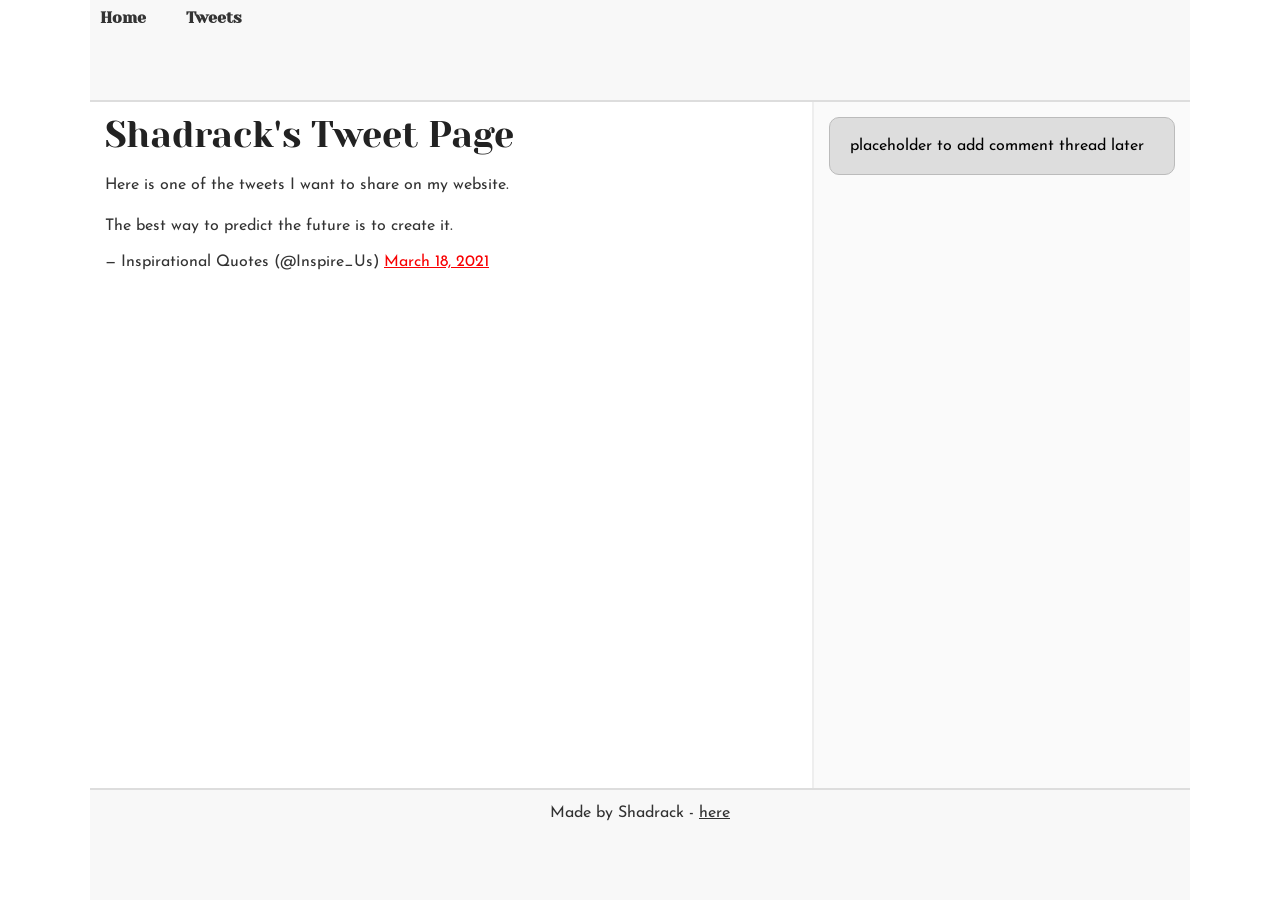
<file: css_basic/tweets.html>
<!DOCTYPE html>
<html lang="en">
<head>
    <meta charset="UTF-8">
    <meta name="viewport" content="width=device-width, initial-scale=1.0">
    <title>Shadrack's Tweets</title>
    <link href="base.css" rel="stylesheet">
    <link href="styles.css" rel="stylesheet">
</head>
<body>

<header>
    <ul>
        <li><a href="index.html">Home</a></li>
        <li><a href="tweets.html">Tweets</a></li>
    </ul>
</header>

<main>
    <article>
        <h1>Shadrack's Tweet Page</h1>
        <p>Here is one of the tweets I want to share on my website.</p>

        <!-- Embedded Tweet -->
        <blockquote class="twitter-tweet">
            <p lang="en" dir="ltr">The best way to predict the future is to create it.</p>
            — Inspirational Quotes (@Inspire_Us)
            <a href="https://twitter.com/Inspire_Us/status/1372202937027936262">March 18, 2021</a>
        </blockquote>
        <script async src="https://platform.twitter.com/widgets.js" charset="utf-8"></script>
    </article>

    <aside>
        <p>placeholder to add comment thread later</p>
    </aside>
</main>

<footer>
    <p>Made by Shadrack - <a href="https://sites.google.com/view/shadrackokyere/home" target="_blank">here</a></p>
</footer>

</body>
</html>
</file>
<file: css_basic/base.css>
/* Importing webfonts */
/* (If you're learning CSS, you should disregard that) */

@import url(https://fonts.googleapis.com/css?family=Yeseva+One);
@import url(https://fonts.googleapis.com/css?family=Josefin+Sans:400,700,700italic,400italic);


/* CSS reset rules */

html, body {
	height: 100%;
	min-height: 100%;
}
html, body, div, span, applet, object, iframe,
h1, h2, h3, h4, h5, h6, p, blockquote, pre,
a, abbr, acronym, address, big, cite, code,
del, dfn, img, ins, kbd, q, s, samp,
small, strike, sub, sup, tt, var,
b, u, i, center,
dl, dt, dd,
fieldset, form, label, legend,
table, caption, tbody, tfoot, thead, tr, th, td,
article, aside, canvas, details, embed, 
figure, figcaption, footer, header, hgroup, 
menu, nav, output, ruby, section, summary,
time, mark, audio, video {
	margin: 0;
	padding: 0;
	border: 0;
	font-size: 100%;
	font: inherit;
	vertical-align: baseline;
}
/* HTML5 display-role reset for older browsers */
article, aside, details, figcaption, figure, 
footer, header, hgroup, menu, nav, section {
	display: block;
}
body {
	line-height: 1;
}
blockquote, q {
	quotes: none;
}
blockquote:before, blockquote:after,
q:before, q:after {
	content: '';
	content: none;
}
table {
	border-collapse: collapse;
	border-spacing: 0;
}


/* Fonts and colors */

body {
	font-family: 'Josefin Sans', serif;
	color: rgba(0, 0, 0, 0.8);
}
h1, h2, h3, h4, h5, h6, header {
	font-family: 'Yeseva One', sans-serif;
}
article {
}
header {
	border-bottom: 1px solid rgb(221,221,221);
	transition: border-bottom-color 1s ease;
}
header a {
	color: rgba(0, 0, 0, 0.8);
}
aside {
	background: #FAFAFA;
}
aside p {
	border: 1px solid #bbb;
	background: #ddd;
	color: black;
}
footer a {
	color: rgba(0, 0, 0, 0.8);
}
a {
	color: #F80002;
}


/* Positioning and margins */

@media (min-width: 1100px) {
	body {
		width: 1100px;
		margin: 0 auto;
	}
}

article {
	padding: 50px 15px;
}
article > *:first-child {
	margin-top: 0;
}
aside {
	padding: 50px 15px;
}
header .right {
	float: right;
	margin: 0 10px 15px;
}


/* Header */
header {
	padding: 20px 0;
	height: 80px;
}
header ul {
	list-style: none;
	margin: 0;
	padding: 0;
}
header li {
	display: inline;
	vertical-align:middle;
}
header li:first-child {
	margin: 0;
}
header li a {
	margin: 0 10px;
}
header li.logo {
	font-size: 36px;
}
header a {
	text-decoration: none;
}


/* Aside */

aside p {
	border-radius: 10px;
	padding: 20px 20px;
}


/* Footer */

footer {
	padding: 5px 15px;
	height: 80px;
}


/* Text styles and margins */

p {
	margin-bottom: 15px;
}
h1 {
	font-size: 36px;
	margin: 40px 0 20px;
}
h2 {
	font-size: 32px;
	margin: 30px 0 15px;
}
h3 {
	font-size: 28px;
	margin: 25px 0 10px;
}
h4 {
	font-size: 20px;
	font-weight: bold;
	margin: 20px 0 10px;
}
h5 {
	font-size: 18px;
	font-weight: bold;
	margin: 15px 0 10px;
}
h6 {
	font-weight: bold;
	margin: 5px 0;
}

@media (max-width: 800px) {
  body.works_on_smartphone {
  	display: block;
  }
  body.works_on_smartphone main {
  	display: block;
  }
  header .right {
  	float: none;
  }
}
</file>
<file: css_basic/styles.css>
/* ================================
   FLEXBOX LAYOUT (REQUIRED PART)
   ================================ */

/* Make the body a vertical flex container */
body {
    display: flex;
    flex-direction: column;
}

/* Make <main> a horizontal flex container */
main {
    display: flex;
    flex-direction: row;
    flex: auto; /* allows <main> to expand properly */
}

/* Article takes 2/3 of the page width */
article {
    flex: 2;
    overflow-y: auto; /* scroll if needed */
    padding: 15px;
    background: #ffffff;
}

/* Aside takes 1/3 of the page width */
aside {
    flex: 1;
    overflow-y: auto;
    padding: 15px;
    background: #fafafa;
    border-left: 2px solid #eee;
}

/* ================================
   HEADER & NAVIGATION STYLING
   (ALLOWED EXTRA STYLING)
   ================================ */

header {
    background: #f8f8f8;
    border-bottom: 2px solid #ddd;
    padding: 10px 0;
}

/* Remove list bullets and align items horizontally */
header ul {
    list-style: none;
    padding: 0;
    margin: 0;
    display: flex;
    align-items: center;
    gap: 20px;
}

/* Navigation links */
header ul li a {
    text-decoration: none;
    color: #333;
    font-weight: bold;
    transition: color 0.2s ease;
}

header ul li a:hover {
    color: #0077cc;
}

/* Logo styling (unicode icon) */
.logo {
    font-size: 28px;
    font-weight: bold;
    margin-right: 10px;
}

/* ================================
   FOOTER STYLING
   ================================ */

footer {
    background: #f8f8f8;
    border-top: 2px solid #ddd;
    text-align: center;
    padding: 15px 0;
}

/* ================================
   ARTICLE TYPOGRAPHY STYLING
   (YOU ARE FREE HERE)
   ================================ */

article h1,
article h2,
article h3 {
    color: #222;
    margin-top: 20px;
}

article p {
    line-height: 1.6;
    margin-bottom: 15px;
}

/* Tables styling inside article */
article table {
    border-collapse: collapse;
    width: 100%;
    margin-top: 15px;
}

article table th,
article table td {
    border: 1px solid #ccc;
    padding: 8px;
}

article table th {
    background: #f0f0f0;
}
</file>
